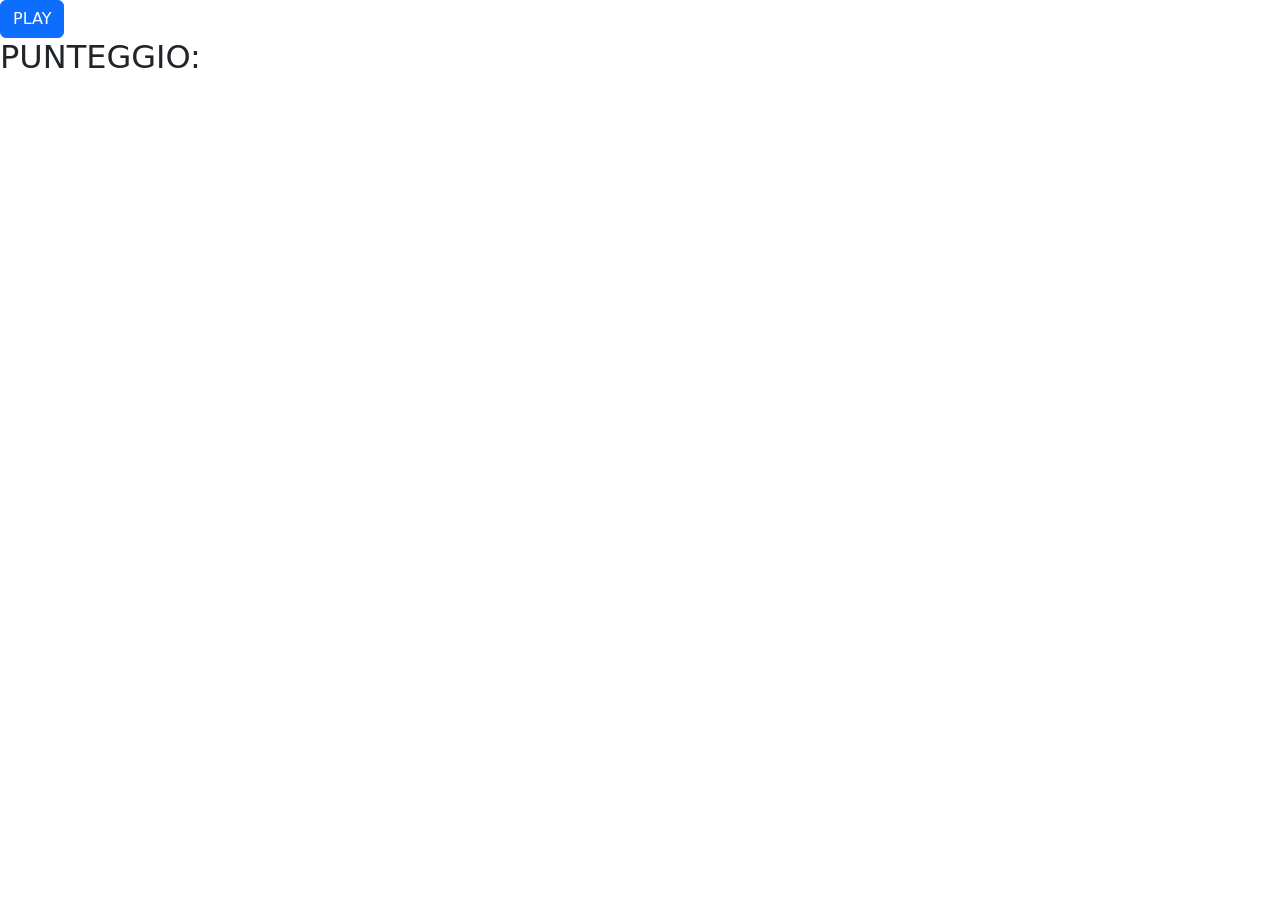
<file: index.html>
<!DOCTYPE html>
<html lang="en">
<head>
    <meta charset="UTF-8">
    <meta name="viewport" content="width=device-width, initial-scale=1.0">
    <title>Document</title>
    <link href="https://cdn.jsdelivr.net/npm/bootstrap@5.3.2/dist/css/bootstrap.min.css" rel="stylesheet" integrity="sha384-T3c6CoIi6uLrA9TneNEoa7RxnatzjcDSCmG1MXxSR1GAsXEV/Dwwykc2MPK8M2HN" crossorigin="anonymous">
    <link rel="stylesheet" href="./css/style.css">
</head>
<body>
    <div class="btn btn-primary">PLAY</div>
    <h2 id="punti">PUNTEGGIO: </h2>
    <div class="griglia d-flex flex-wrap"></div>
    <script type="text/javascript" src="./js/script.js"></script>
</body>
</html>
</file>
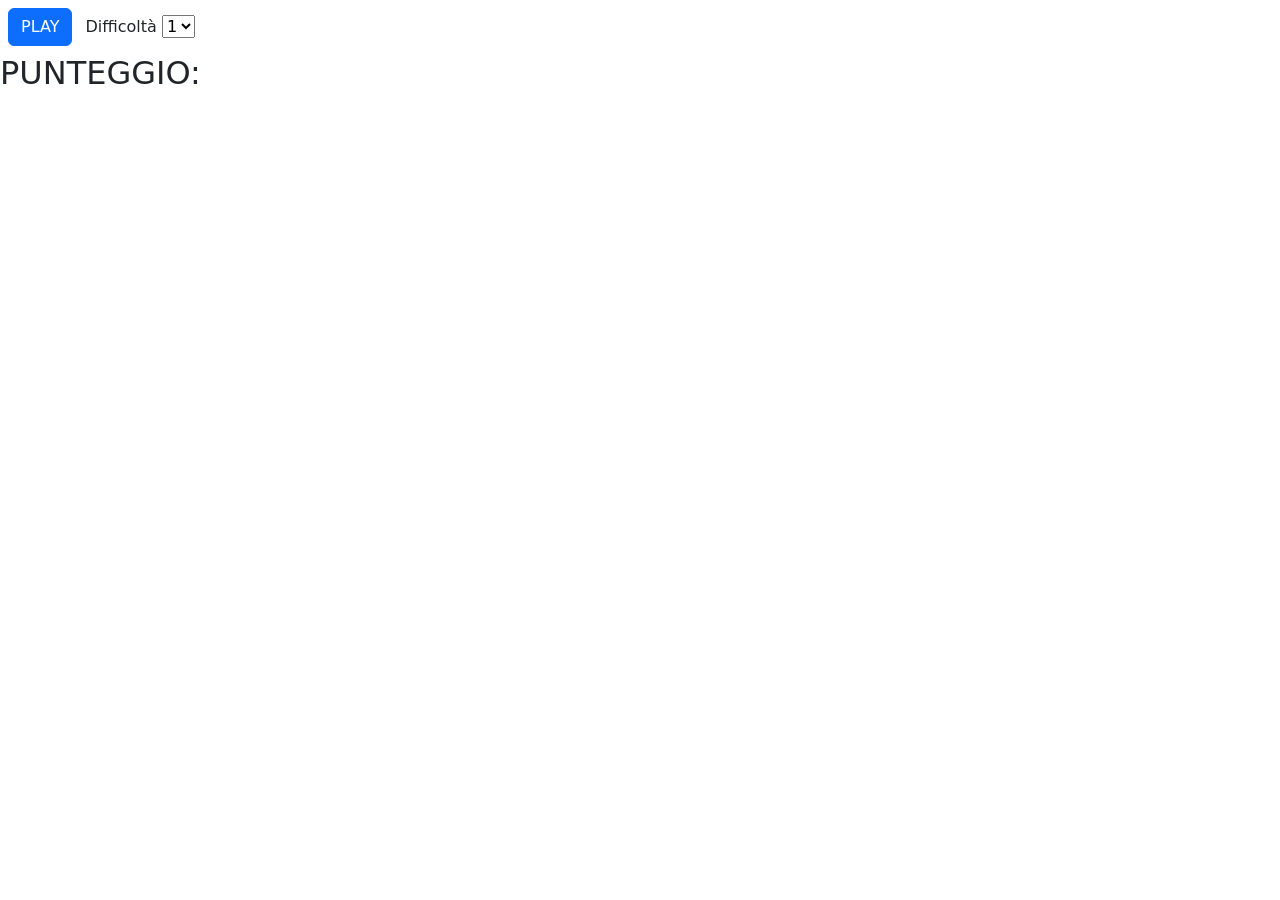
<file: bonus/index.html>
<!DOCTYPE html>
<html lang="en">
<head>
    <meta charset="UTF-8">
    <meta name="viewport" content="width=device-width, initial-scale=1.0">
    <title>Document</title>
    <link href="https://cdn.jsdelivr.net/npm/bootstrap@5.3.2/dist/css/bootstrap.min.css" rel="stylesheet" integrity="sha384-T3c6CoIi6uLrA9TneNEoa7RxnatzjcDSCmG1MXxSR1GAsXEV/Dwwykc2MPK8M2HN" crossorigin="anonymous">
    <link rel="stylesheet" href="./css/style.css">
</head>
<body>
    <div class="btn btn-primary m-2">PLAY</div>
    <label for="difficolta">Difficoltà</label>
    <select name="difficolta" id="difficolta">
        <option value="1">1</option>
        <option value="2">2</option>
        <option value="3">3</option>
    </select>
    <h2 id="punti">PUNTEGGIO: </h2>
    <div class="griglia d-flex flex-wrap m-2"></div>
    <script type="text/javascript" src="./js/script.js"></script>
</body>
</html>
</file>
<file: css/style.css>
.griglia{
    width: 1000px;
}

.casella{
    width: 100px;
    height: 100px;
    background-color: yellow;
    border: solid black 1px;
    display: flex;
    justify-content: center;
    align-items: center;
}

.click{
    background-color: lightblue;
}
</file>
<file: bonus/css/style.css>
.casella{
    background-color: yellow;
    border: solid black 1px;
    display: flex;
    justify-content: center;
    align-items: center;
}

.click{
    background-color: lightblue;
}
</file>
